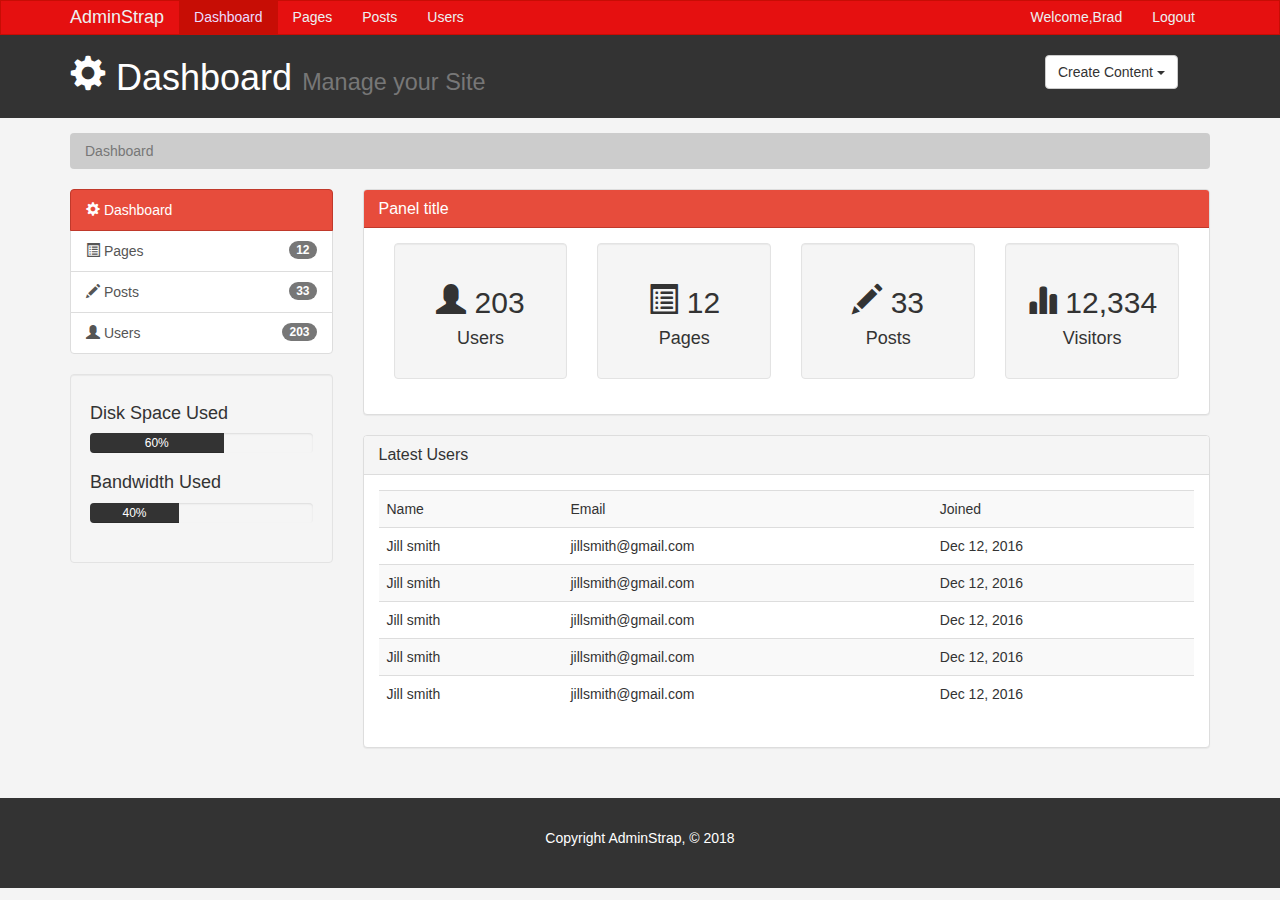
<file: index.html>
<!DOCTYPE html>
<html lang="en">
  <head>
    <meta charset="utf-8">
    <meta http-equiv="X-UA-Compatible" content="IE=edge">
    <meta name="viewport" content="width=device-width, initial-scale=1">
    <title>Admin Area | Dashboard</title>
    <link href="css/bootstrap.min.css" rel="stylesheet">
	<link rel="stylesheet" type="text/css" href="style.css">
	<script src="http://cdn.ckeditor.com/4.10.1/standard/ckeditor.js"></script>
  </head>
  <body>
    <div id="container">
  <!-- ****** main started****** -->
        <nav class="navbar navbar-default">
		<div class="container">
		<div class="navbar-header">
		<button class="navbar-toggle collapsed" data-toggle="collapse" data-target="#menu">
		<span class="icon-bar"></span>
		<span class="icon-bar"></span>
		<span class="icon-bar"></span>
		</button>
		<a class="navbar-brand" href="#">AdminStrap</a>
		</div><!-- end of navbar-header -->
		<div class="navbar-collapse collapse" id="menu">
		<ul class="nav navbar-nav">
		<li class="active"><a href="index.html">Dashboard</a></li>
		<li><a href="pages.html">Pages</a></li>
		<li><a href="posts.html">Posts</a></li>
		<li><a href="users.html">Users</a></li>
		</ul>
		<ul class="nav navbar-nav navbar-right">
		<li><a href="#">Welcome,Brad</a></li>
		<li><a href="login.html">Logout</a></li>
		</ul>
		</div>
		</div><!-- end of container -->
		</nav>
        
        <header id="header">
		   <div class="container">
		   <div class="row">
		   <div class="col-md-10">
		   <h1><span class="glyphicon glyphicon-cog" aria-hidden="true"></span> Dashboard <small>Manage your Site</small></h1>
		   </div>
		   <div class="col-md-2">
		   <div class="dropdown create">
			  <button class="btn btn-default dropdown-toggle" type="button" id="dropdownMenu1" data-toggle="dropdown" aria-haspopup="true" aria-expanded="true">
				Create Content
				<span class="caret"></span>
			  </button>
			  <ul class="dropdown-menu" aria-labelledby="dropdownMenu1">
				<li><a type="button" data-toggle="modal" data-target="#addPage">Add Page</a></li>
				<li><a href="#">Add Post</a></li>
				<li><a href="#">Add User</a></li>
			  </ul>
			</div>
		   </div>
		   </div>
		   </div>
		</header>
        
        <section id="breadcrumb">
		<div class="container">
		<ol class="breadcrumb">
		<li class="active">Dashboard</li>
		</ol>
		</div>
		</section>
		
		<section id="main">
		<div class="container">
		<div class="row">
		<div class="col-md-3">
		<div class="list-group">
		<a href="index.html" class="list-group-item active main-color-bg">
            <span class="glyphicon glyphicon-cog" aria-hidden="true"></span> Dashboard
            </a>
		  <a href="pages.html" class="list-group-item"><span class="glyphicon glyphicon-list-alt" aria-hidden="true"></span> Pages<span class="badge">12</span></a>
		  <a href="posts.html" class="list-group-item"><span class="glyphicon glyphicon-pencil" aria-hidden="true"></span> Posts<span class="badge">33</span></a>
		  <a href="users.html" class="list-group-item"><span class="glyphicon glyphicon-user" aria-hidden="true"></span> Users<span class="badge">203</span></a>
            </div>
            
            <div class="well">
                <h4>Disk Space Used </h4>
                <div class="progress">
                    <div class="progress-bar" role="progressbar" aria-valuenow="60" aria-valuemin="0" aria-valuemax="100" style="width: 60%;">
                        60%
                    </div>
                </div>
                    <h4>Bandwidth Used </h4>
                <div class="progress">
                    <div class="progress-bar" role="progressbar" aria-valuenow="40" aria-valuemin="0" aria-valuemax="100" style="width: 40%;">
                        40%
                    </div>    
                    </div>
		</div>
            </div>
		<div class="col-md-9">
		<div class="panel panel-default">
              <div class="panel-heading main-color-bg">
                <h3 class="panel-title">Panel title</h3>
              </div>
              <div class="panel-body">
                <div class="col-md-3">
                  <div class="well dash-box">
                    <h2><span class="glyphicon glyphicon-user" aria-hidden="true"></span> 203</h2>
                      <h4>Users</h4>
                    </div>
                  </div>
                  <div class="col-md-3">
                  <div class="well dash-box">
                    <h2><span class="glyphicon glyphicon-list-alt" aria-hidden="true"></span> 12</h2>
                      <h4>Pages</h4>
                    </div>
                  </div>
                  <div class="col-md-3">
                  <div class="well dash-box">
                    <h2><span class="glyphicon glyphicon-pencil" aria-hidden="true"></span> 33</h2>
                      <h4>Posts</h4>
                    </div>
                  </div>
                  <div class="col-md-3">
                  <div class="well dash-box">
                    <h2><span class="glyphicon glyphicon-stats" aria-hidden="true"></span> 12,334</h2>
                      <h4>Visitors</h4>
                    </div>
                  </div>
              </div>
            </div>
            <div class="panel panel-default">
                <div class="panel-heading">
                    <h3 class="panel-title">Latest Users</h3>
                </div>
                <div class="panel-body">
                    <table class="table table-striped table-hover">
                    <tr>
                        <td>Name</td>
                        <td>Email</td>
                        <td>Joined</td>
                        </tr>
                    <tr>
                        <td>Jill smith</td>
                        <td>jillsmith@gmail.com</td>
                        <td>Dec 12, 2016</td>
                        </tr>
                    <tr>
                        <td>Jill smith</td>
                        <td>jillsmith@gmail.com</td>
                        <td>Dec 12, 2016</td>
                        </tr>
                    <tr>
                        <td>Jill smith</td>
                        <td>jillsmith@gmail.com</td>
                        <td>Dec 12, 2016</td>
                        </tr>
                    <tr>
                        <td>Jill smith</td>
                        <td>jillsmith@gmail.com</td>
                        <td>Dec 12, 2016</td>
                        </tr>
                    <tr>
                        <td>Jill smith</td>
                        <td>jillsmith@gmail.com</td>
                        <td>Dec 12, 2016</td>
                        </tr>
                    </table>
                </div>
            </div>
		</div>
		</div>
		</div>
		</section>
        
			<footer id="footer">
			<p>Copyright AdminStrap, &copy; 2018</p>
		</footer>
			
        <!-- Add Page Modal -->
        <div class="modal fade" id="addPage" tabindex="-1" role="dialog" aria-labelledby="myModalLabel">
          <div class="modal-dialog" role="document">
            <div class="modal-content">
                <form>
              <div class="modal-header">
                <button type="button" class="close" data-dismiss="modal" aria-label="Close"><span aria-hidden="true">&times;</span></button>
                <h4 class="modal-title" id="myModalLabel">Add Page</h4>
              </div>
              <div class="modal-body">
					<div class="form-group">
					<label>Page Title</label>
					<input type="text" class="form-control" placeholder="Page Title">
					</div>
					<div class"form-group">
					<label>Page Body</label>
					<textarea name="editor1" class="form-control" placeholder="Page Body"></textarea>
					</div>
					<div class="checkbox">
					<label>
					<input type="checkbox"> Published
					</label>
					</div>
					<div class="form-group">
					<label>Meta Tags</label>
					<input type="text" class="form-control" placeholdr="Add Some Tags...">
					</div>
					<div class="form-group">
					<label>Meta Description</label>
					<input type="text" class="form-control" placeholder="Add Meta Description...">
					</div>
			  </div>
              <div class="modal-footer">
                <button type="button" class="btn btn-default" data-dismiss="modal">Close</button>
                <button type="submit" class="btn btn-primary">Save changes</button>
              </div>
			  </form>
            </div>
          </div>
        </div>
		
		
		
		<script>
			CKEDITOR.replace( 'editor1' );
		</script>
		
		
        
  <!-- ****** main  closed****** -->
    </div>
    <script src="https://ajax.googleapis.com/ajax/libs/jquery/1.12.4/jquery.min.js"></script>
    <script src="js/bootstrap.min.js"></script>
  </body>
</html>
</file>
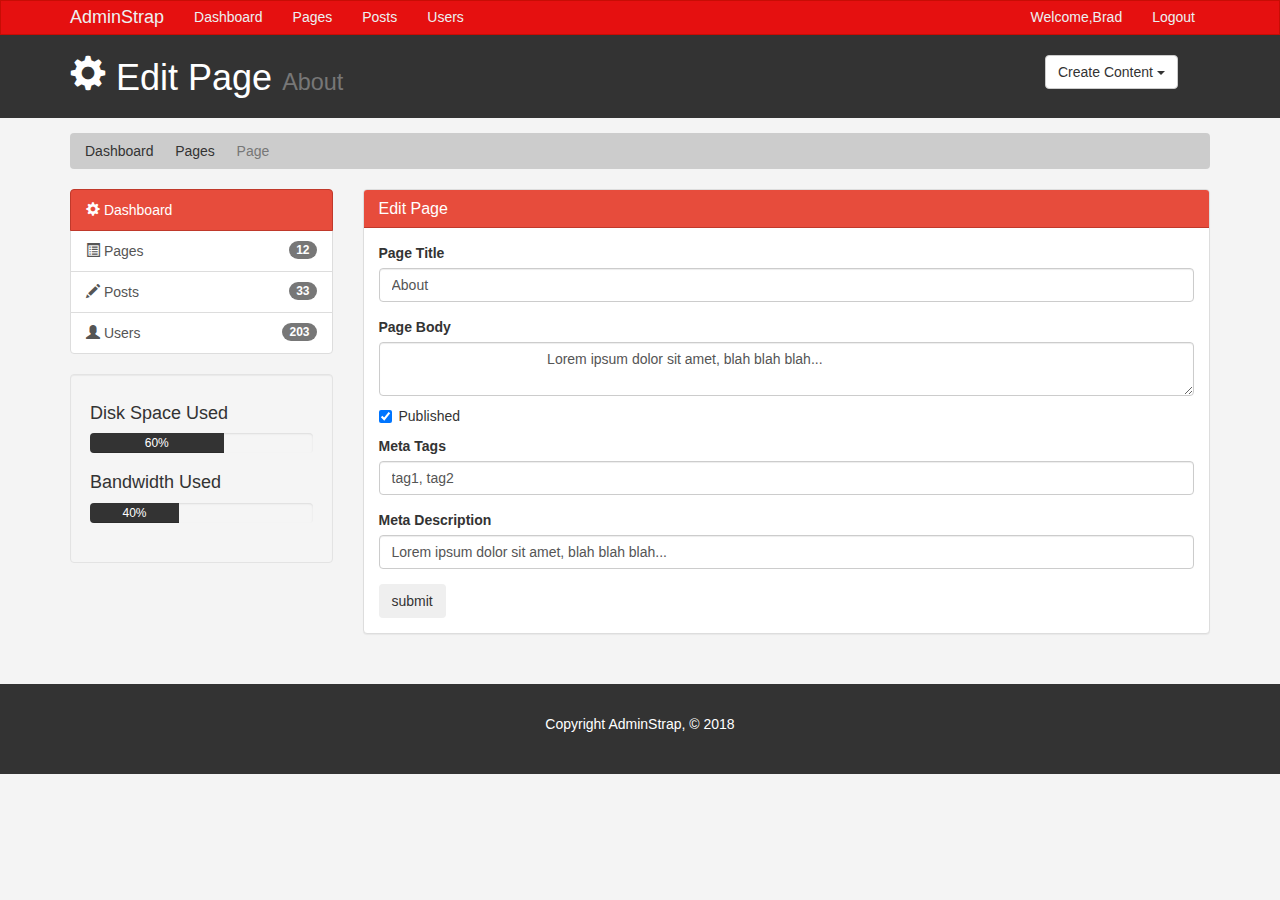
<file: edit.html>
<!DOCTYPE html>
<html lang="en">
  <head>
    <meta charset="utf-8">
    <meta http-equiv="X-UA-Compatible" content="IE=edge">
    <meta name="viewport" content="width=device-width, initial-scale=1">
    <title>Admin Area | Edit page</title>
    <link href="css/bootstrap.min.css" rel="stylesheet">
	<link rel="stylesheet" type="text/css" href="style.css">
	<script src="http://cdn.ckeditor.com/4.10.1/standard/ckeditor.js"></script>
  </head>
  <body>
    <div id="container">
  <!-- ****** main started****** -->
        <nav class="navbar navbar-default">
		<div class="container">
		<div class="navbar-header">
		<button class="navbar-toggle collapsed" data-toggle="collapse" data-target="#menu">
		<span class="icon-bar"></span>
		<span class="icon-bar"></span>
		<span class="icon-bar"></span>
		</button>
		<a class="navbar-brand" href="#">AdminStrap</a>
		</div><!-- end of navbar-header -->
		<div class="navbar-collapse collapse" id="menu">
		<ul class="nav navbar-nav">
		<li><a href="index.html">Dashboard</a></li>
		<li><a href="pages.html">Pages</a></li>
		<li><a href="posts.html">Posts</a></li>
		<li><a href="users.html">Users</a></li>
		</ul>
		<ul class="nav navbar-nav navbar-right">
		<li><a href="#">Welcome,Brad</a></li>
		<li><a href="login.html">Logout</a></li>
		</ul>
		</div>
		</div><!-- end of container -->
		</nav>
        
        <header id="header">
		   <div class="container">
		   <div class="row">
		   <div class="col-md-10">
		   <h1><span class="glyphicon glyphicon-cog" aria-hidden="true"></span> Edit Page <small>About</small></h1>
		   </div>
		   <div class="col-md-2">
		   <div class="dropdown create">
			  <button class="btn btn-default dropdown-toggle" type="button" id="dropdownMenu1" data-toggle="dropdown" aria-haspopup="true" aria-expanded="true">
				Create Content
				<span class="caret"></span>
			  </button>
			  <ul class="dropdown-menu" aria-labelledby="dropdownMenu1">
				<li><a type="button" data-toggle="modal" data-target="#addPage">Add Page</a></li>
				<li><a href="#">Add Post</a></li>
				<li><a href="#">Add User</a></li>
			  </ul>
			</div>
		   </div>
		   </div>
		   </div>
		</header>
        
        <section id="breadcrumb">
		<div class="container">
		<ol class="breadcrumb">
		<li><a href="index.html">Dashboard</a></li>
		<li><a href="pages.html">Pages</a></li>
		<li class="active">Page</li>
		</ol>
		</div>
		</section>
		
		<section id="main">
		<div class="container">
		<div class="row">
		<div class="col-md-3">
		<div class="list-group">
		<a href="index.html" class="list-group-item active main-color-bg">
            <span class="glyphicon glyphicon-cog" aria-hidden="true"></span> Dashboard
            </a>
		  <a href="pages.html" class="list-group-item"><span class="glyphicon glyphicon-list-alt" aria-hidden="true"></span> Pages<span class="badge">12</span></a>
		  <a href="posts.html" class="list-group-item"><span class="glyphicon glyphicon-pencil" aria-hidden="true"></span> Posts<span class="badge">33</span></a>
		  <a href="users.html" class="list-group-item"><span class="glyphicon glyphicon-user" aria-hidden="true"></span> Users<span class="badge">203</span></a>
            </div>
            
            <div class="well">
                <h4>Disk Space Used </h4>
                <div class="progress">
                    <div class="progress-bar" role="progressbar" aria-valuenow="60" aria-valuemin="0" aria-valuemax="100" style="width: 60%;">
                        60%
                    </div>
                </div>
                    <h4>Bandwidth Used </h4>
                <div class="progress">
                    <div class="progress-bar" role="progressbar" aria-valuenow="40" aria-valuemin="0" aria-valuemax="100" style="width: 40%;">
                        40%
                    </div>    
                    </div>
		</div>
            </div>
		<div class="col-md-9">
		<div class="panel panel-default">
              <div class="panel-heading main-color-bg">
                <h3 class="panel-title">Edit Page </h3>
              </div>
              <div class="panel-body">
					<form>
						<div class="form-group">
					<label>Page Title</label>
					<input type="text" class="form-control" placeholder="Page Title" value="About">
					</div>
					<div class"form-group">
					<label>Page Body</label>
					<textarea name="editor1" class="form-control" placeholder="Page Body">
					Lorem ipsum dolor sit amet, blah blah blah...
					</textarea>
					</div>
					<div class="checkbox">
					<label>
					<input type="checkbox" checked> Published
					</label>
					</div>
					<div class="form-group">
					<label>Meta Tags</label>
					<input type="text" class="form-control" placeholder="Add Some Tags..." value="tag1, tag2">
					</div>
					<div class="form-group">
					<label>Meta Description</label>
					<input type="text" class="form-control" placeholder="Add Meta Description..." value="Lorem ipsum dolor sit amet, blah blah blah...">
					</div>
					<input type="submit" value="submit" class="btn btn-defaut">
					</form>
              </div>
            </div>
            
		</div>
		</div>
		</section>
        
			<footer id="footer">
			<p>Copyright AdminStrap, &copy; 2018</p>
		</footer>
			
        <!-- Add Page Modal -->
        <div class="modal fade" id="addPage" tabindex="-1" role="dialog" aria-labelledby="myModalLabel">
          <div class="modal-dialog" role="document">
            <div class="modal-content">
                <form>
              <div class="modal-header">
                <button type="button" class="close" data-dismiss="modal" aria-label="Close"><span aria-hidden="true">&times;</span></button>
                <h4 class="modal-title" id="myModalLabel">Add Page</h4>
              </div>
              <div class="modal-body">
					<div class="form-group">
					<label>Page Title</label>
					<input type="text" class="form-control" placeholder="Page Title">
					</div>
					<div class"form-group">
					<label>Page Body</label>
					<textarea name="editor1" class="form-control" placeholder="Page Body"></textarea>
					</div>
					<div class="checkbox">
					<label>
					<input type="checkbox"> Published
					</label>
					</div>
					<div class="form-group">
					<label>Meta Tags</label>
					<input type="text" class="form-control" placeholder="Add Some Tags...">
					</div>
					<div class="form-group">
					<label>Meta Description</label>
					<input type="text" class="form-control" placeholder="Add Meta Description...">
					</div>
			  </div>
              <div class="modal-footer">
                <button type="button" class="btn btn-default" data-dismiss="modal">Close</button>
                <button type="submit" class="btn btn-primary">Save changes</button>
              </div>
			  </form>
            </div>
          </div>
        </div>
		
		
		
		<script>
			CKEDITOR.replace( 'editor1' );
		</script>
		
		
        
  <!-- ****** main  closed****** -->
    </div>
    <script src="https://ajax.googleapis.com/ajax/libs/jquery/1.12.4/jquery.min.js"></script>
    <script src="js/bootstrap.min.js"></script>
  </body>
</html>
</file>
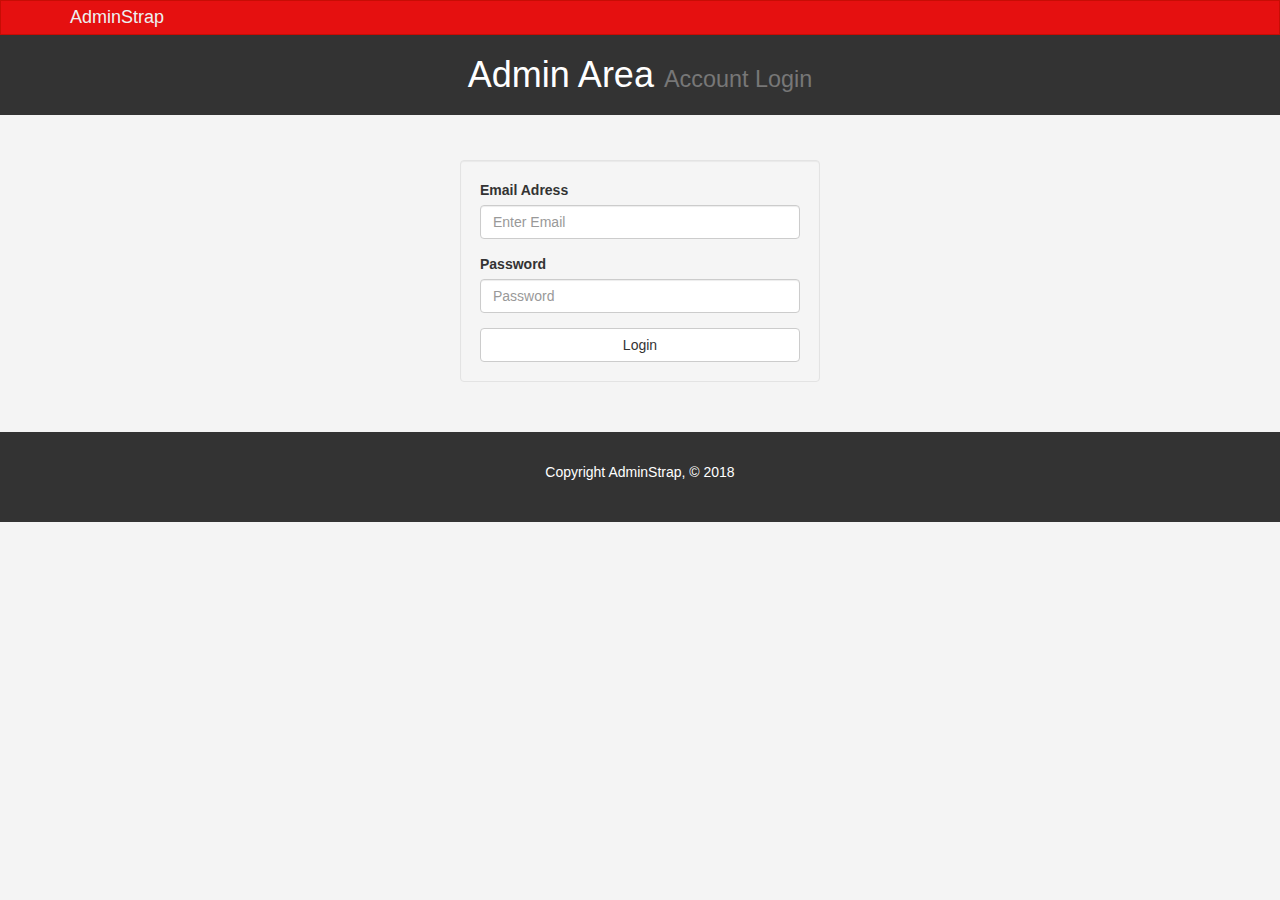
<file: login.html>
<!DOCTYPE html>
<html lang="en">
  <head>
    <meta charset="utf-8">
    <meta http-equiv="X-UA-Compatible" content="IE=edge">
    <meta name="viewport" content="width=device-width, initial-scale=1">
    <title>Admin Area | Account Login</title>
    <link href="css/bootstrap.min.css" rel="stylesheet">
	<link rel="stylesheet" type="text/css" href="style.css">
	<script src="http://cdn.ckeditor.com/4.10.1/standard/ckeditor.js"></script>
  </head>
  <body>
    <div id="container">
  <!-- ****** main started****** -->
        <nav class="navbar navbar-default">
		<div class="container">
		<div class="navbar-header">
		<button class="navbar-toggle collapsed" data-toggle="collapse" data-target="#menu">
		<span class="icon-bar"></span>
		<span class="icon-bar"></span>
		<span class="icon-bar"></span>
		</button>
		<a class="navbar-brand" href="#">AdminStrap</a>
		</div><!-- end of navbar-header -->
		<div class="navbar-collapse collapse" id="menu">
		
		</div>
		</div><!-- end of container -->
		</nav>
        
        <header id="header">
		   <div class="container">
		   <div class="row">
		   <div class="col-md-12">
		   <h1 class="text-center"> Admin Area <small>Account Login</small></h1>
		   </div>
		   </div>
		   </div>
		</header>
        
        
		
		<section id="main">
		<div class="container">
		<div class="row">
		<div class="col-md-4 col-md-offset-4">
			<form id="login" action="index.html" class="well">
			<div class="form-group">
				<label>Email Adress</label>
				<input type="text" class="form-control" placeholder="Enter Email">
			</div>
			<div class="form-group">
				<label>Password</label>
				<input type="password" class="form-control" placeholder="Password">
			</div>
			<button type="submit" class="btn btn-default btn-block">Login</button>
			</form>
		</div>
		</div>
		</div>
		</section>
        
			<footer id="footer">
			<p>Copyright AdminStrap, &copy; 2018</p>
		</footer>
			
		
		
		
		<script>
			CKEDITOR.replace( 'editor1' );
		</script>
		
		
        
  <!-- ****** main  closed****** -->
    </div>
    <script src="https://ajax.googleapis.com/ajax/libs/jquery/1.12.4/jquery.min.js"></script>
    <script src="js/bootstrap.min.js"></script>
  </body>
</html>
</file>
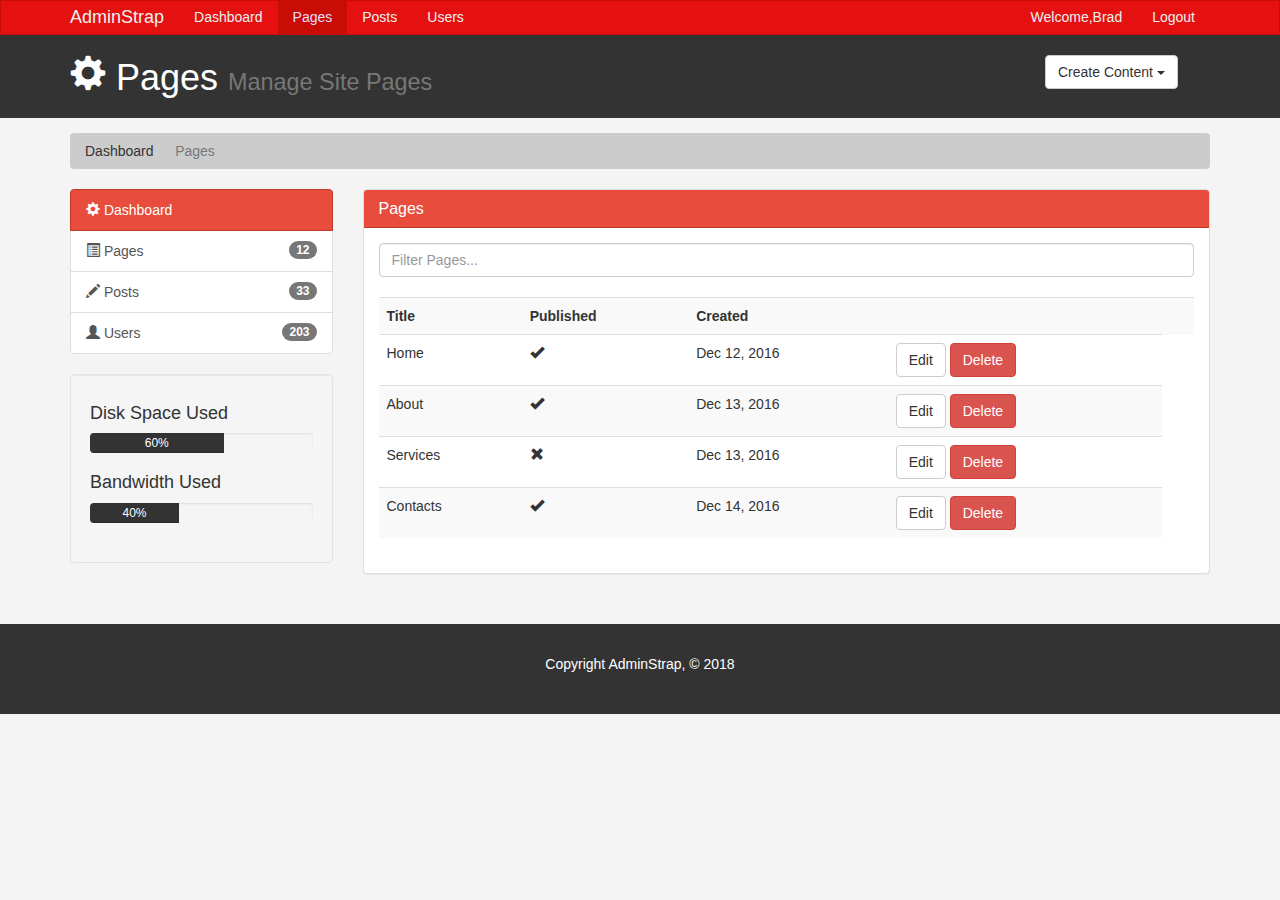
<file: pages.html>
<!DOCTYPE html>
<html lang="en">
  <head>
    <meta charset="utf-8">
    <meta http-equiv="X-UA-Compatible" content="IE=edge">
    <meta name="viewport" content="width=device-width, initial-scale=1">
    <title>Admin Area | pages</title>
    <link href="css/bootstrap.min.css" rel="stylesheet">
	<link rel="stylesheet" type="text/css" href="style.css">
	<script src="http://cdn.ckeditor.com/4.10.1/standard/ckeditor.js"></script>
  </head>
  <body>
    <div id="container">
  <!-- ****** main started****** -->
        <nav class="navbar navbar-default">
		<div class="container">
		<div class="navbar-header">
		<button class="navbar-toggle collapsed" data-toggle="collapse" data-target="#menu">
		<span class="icon-bar"></span>
		<span class="icon-bar"></span>
		<span class="icon-bar"></span>
		</button>
		<a class="navbar-brand" href="#">AdminStrap</a>
		</div><!-- end of navbar-header -->
		<div class="navbar-collapse collapse" id="menu">
		<ul class="nav navbar-nav">
		<li><a href="index.html">Dashboard</a></li>
		<li class="active"><a href="pages.html">Pages</a></li>
		<li><a href="posts.html">Posts</a></li>
		<li><a href="users.html">Users</a></li>
		</ul>
		<ul class="nav navbar-nav navbar-right">
		<li><a href="#">Welcome,Brad</a></li>
		<li><a href="login.html">Logout</a></li>
		</ul>
		</div>
		</div><!-- end of container -->
		</nav>
        
        <header id="header">
		   <div class="container">
		   <div class="row">
		   <div class="col-md-10">
		   <h1><span class="glyphicon glyphicon-cog" aria-hidden="true"></span> Pages <small>Manage Site Pages</small></h1>
		   </div>
		   <div class="col-md-2">
		   <div class="dropdown create">
			  <button class="btn btn-default dropdown-toggle" type="button" id="dropdownMenu1" data-toggle="dropdown" aria-haspopup="true" aria-expanded="true">
				Create Content
				<span class="caret"></span>
			  </button>
			  <ul class="dropdown-menu" aria-labelledby="dropdownMenu1">
				<li><a type="button" data-toggle="modal" data-target="#addPage">Add Page</a></li>
				<li><a href="#">Add Post</a></li>
				<li><a href="#">Add User</a></li>
			  </ul>
			</div>
		   </div>
		   </div>
		   </div>
		</header>
        
        <section id="breadcrumb">
		<div class="container">
		<ol class="breadcrumb">
		<li><a href="index.html">Dashboard</a></li>
		<li class="active">Pages</li>
		</ol>
		</div>
		</section>
		
		<section id="main">
		<div class="container">
		<div class="row">
		<div class="col-md-3">
		<div class="list-group">
		<a href="index.html" class="list-group-item active main-color-bg">
            <span class="glyphicon glyphicon-cog" aria-hidden="true"></span> Dashboard
            </a>
		  <a href="pages.html" class="list-group-item"><span class="glyphicon glyphicon-list-alt" aria-hidden="true"></span> Pages<span class="badge">12</span></a>
		  <a href="posts.html" class="list-group-item"><span class="glyphicon glyphicon-pencil" aria-hidden="true"></span> Posts<span class="badge">33</span></a>
		  <a href="users.html" class="list-group-item"><span class="glyphicon glyphicon-user" aria-hidden="true"></span> Users<span class="badge">203</span></a>
            </div>
            
            <div class="well">
                <h4>Disk Space Used </h4>
                <div class="progress">
                    <div class="progress-bar" role="progressbar" aria-valuenow="60" aria-valuemin="0" aria-valuemax="100" style="width: 60%;">
                        60%
                    </div>
                </div>
                    <h4>Bandwidth Used </h4>
                <div class="progress">
                    <div class="progress-bar" role="progressbar" aria-valuenow="40" aria-valuemin="0" aria-valuemax="100" style="width: 40%;">
                        40%
                    </div>    
                    </div>
		</div>
            </div>
		<div class="col-md-9">
		<div class="panel panel-default">
              <div class="panel-heading main-color-bg">
                <h3 class="panel-title">Pages </h3>
              </div>
              <div class="panel-body">
                <div class="row">
					<div class="col-md-12">
						<input class="form-control" type="text" placeholder="Filter Pages...">
					</div>
				</div>
				<br />
				<table class="table table-striped table-hover">
				<tr>
					<th>Title</th>
					<th>Published</th>
					<th>Created</th>
					<th><th>
				</tr>
				<tr>
					<td>Home</td>
					<td><span class="glyphicon glyphicon-ok" aria-hidden="true"></span></td>
					<td>Dec 12, 2016</td>
					<td><a class="btn btn-default" href="edit.html">Edit</a> <a class="btn btn-danger" href="#">Delete</a></td>
				</tr>
				<tr>
					<td>About</td>
					<td><span class="glyphicon glyphicon-ok" aria-hidden="true"></span></td>
					<td>Dec 13, 2016</td>
					<td><a class="btn btn-default" href="edit.html">Edit</a> <a class="btn btn-danger" href="#">Delete</a></td>
				</tr>
				<tr>
					<td>Services</td>
					<td><span class="glyphicon glyphicon-remove" aria-hidden="true"></span></td>
					<td>Dec 13, 2016</td>
					<td><a class="btn btn-default" href="edit.html">Edit</a> <a class="btn btn-danger" href="#">Delete</a></td>
				</tr>
				<tr>
					<td>Contacts</td>
					<td><span class="glyphicon glyphicon-ok" aria-hidden="true"></span></td>
					<td>Dec 14, 2016</td>
					<td><a class="btn btn-default" href="edit.html">Edit</a> <a class="btn btn-danger" href="#">Delete</a></td>
				</tr>
				</table>
              </div>
            </div>
            
		</div>
		</div>
		</section>
        
			<footer id="footer">
			<p>Copyright AdminStrap, &copy; 2018</p>
		</footer>
			
        <!-- Add Page Modal -->
        <div class="modal fade" id="addPage" tabindex="-1" role="dialog" aria-labelledby="myModalLabel">
          <div class="modal-dialog" role="document">
            <div class="modal-content">
                <form>
              <div class="modal-header">
                <button type="button" class="close" data-dismiss="modal" aria-label="Close"><span aria-hidden="true">&times;</span></button>
                <h4 class="modal-title" id="myModalLabel">Add Page</h4>
              </div>
              <div class="modal-body">
					<div class="form-group">
					<label>Page Title</label>
					<input type="text" class="form-control" placeholder="Page Title">
					</div>
					<div class"form-group">
					<label>Page Body</label>
					<textarea name="editor1" class="form-control" placeholder="Page Body"></textarea>
					</div>
					<div class="checkbox">
					<label>
					<input type="checkbox"> Published
					</label>
					</div>
					<div class="form-group">
					<label>Meta Tags</label>
					<input type="text" class="form-control" placeholdr="Add Some Tags...">
					</div>
					<div class="form-group">
					<label>Meta Description</label>
					<input type="text" class="form-control" placeholder="Add Meta Description...">
					</div>
			  </div>
              <div class="modal-footer">
                <button type="button" class="btn btn-default" data-dismiss="modal">Close</button>
                <button type="submit" class="btn btn-primary">Save changes</button>
              </div>
			  </form>
            </div>
          </div>
        </div>
		
		
		
		<script>
			CKEDITOR.replace( 'editor1' );
		</script>
		
		
        
  <!-- ****** main  closed****** -->
    </div>
    <script src="https://ajax.googleapis.com/ajax/libs/jquery/1.12.4/jquery.min.js"></script>
    <script src="js/bootstrap.min.js"></script>
  </body>
</html>
</file>
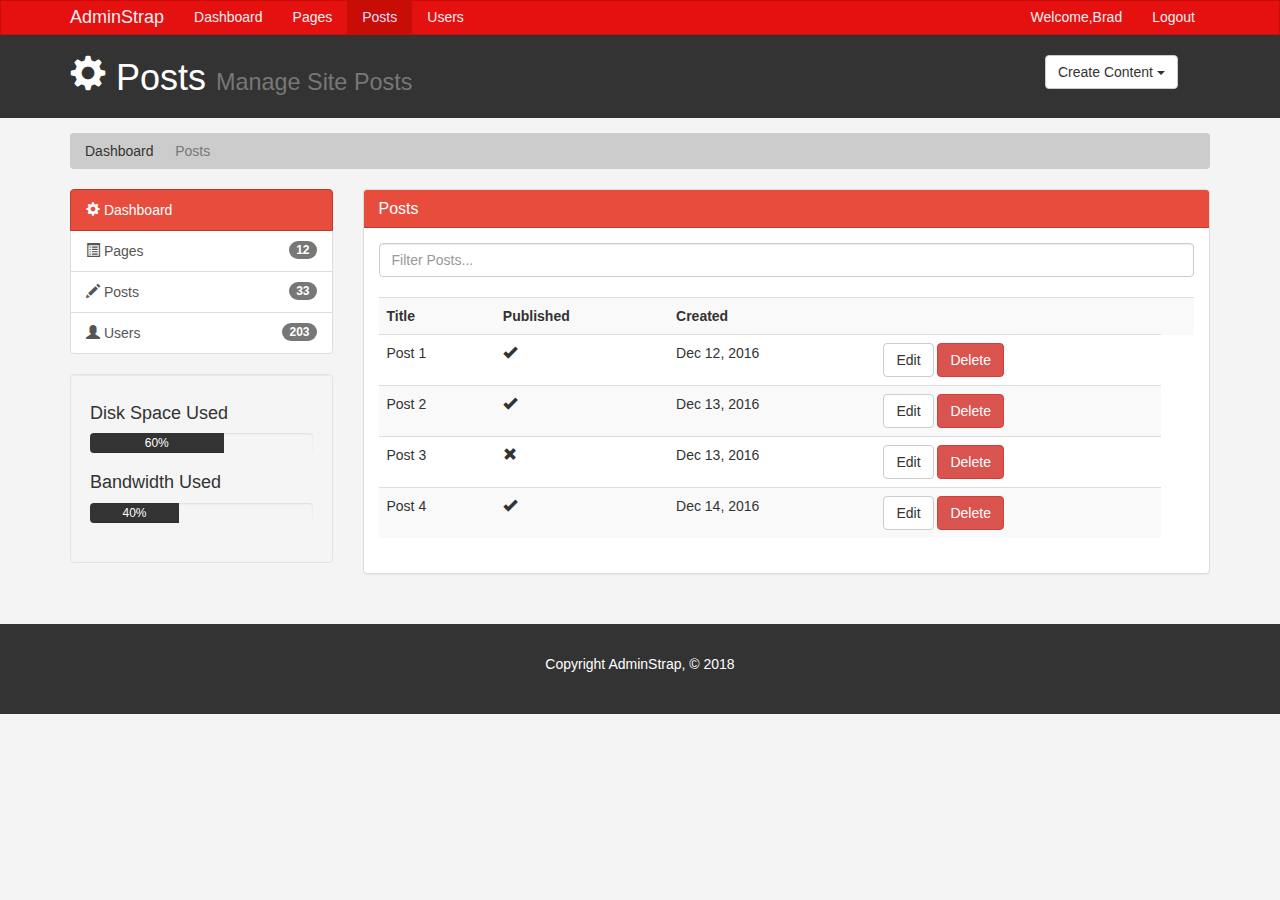
<file: posts.html>
<!DOCTYPE html>
<html lang="en">
  <head>
    <meta charset="utf-8">
    <meta http-equiv="X-UA-Compatible" content="IE=edge">
    <meta name="viewport" content="width=device-width, initial-scale=1">
    <title>Admin Area | Posts</title>
    <link href="css/bootstrap.min.css" rel="stylesheet">
	<link rel="stylesheet" type="text/css" href="style.css">
	<script src="http://cdn.ckeditor.com/4.10.1/standard/ckeditor.js"></script>
  </head>
  <body>
    <div id="container">
  <!-- ****** main started****** -->
        <nav class="navbar navbar-default">
		<div class="container">
		<div class="navbar-header">
		<button class="navbar-toggle collapsed" data-toggle="collapse" data-target="#menu">
		<span class="icon-bar"></span>
		<span class="icon-bar"></span>
		<span class="icon-bar"></span>
		</button>
		<a class="navbar-brand" href="#">AdminStrap</a>
		</div><!-- end of navbar-header -->
		<div class="navbar-collapse collapse" id="menu">
		<ul class="nav navbar-nav">
		<li><a href="index.html">Dashboard</a></li>
		<li><a href="pages.html">Pages</a></li>
		<li class="active"><a href="posts.html">Posts</a></li>
		<li><a href="users.html">Users</a></li>
		</ul>
		<ul class="nav navbar-nav navbar-right">
		<li><a href="#">Welcome,Brad</a></li>
		<li><a href="login.html">Logout</a></li>
		</ul>
		</div>
		</div><!-- end of container -->
		</nav>
        
        <header id="header">
		   <div class="container">
		   <div class="row">
		   <div class="col-md-10">
		   <h1><span class="glyphicon glyphicon-cog" aria-hidden="true"></span> Posts <small>Manage Site Posts</small></h1>
		   </div>
		   <div class="col-md-2">
		   <div class="dropdown create">
			  <button class="btn btn-default dropdown-toggle" type="button" id="dropdownMenu1" data-toggle="dropdown" aria-haspopup="true" aria-expanded="true">
				Create Content
				<span class="caret"></span>
			  </button>
			  <ul class="dropdown-menu" aria-labelledby="dropdownMenu1">
				<li><a type="button" data-toggle="modal" data-target="#addPage">Add Page</a></li>
				<li><a href="#">Add Post</a></li>
				<li><a href="#">Add User</a></li>
			  </ul>
			</div>
		   </div>
		   </div>
		   </div>
		</header>
        
        <section id="breadcrumb">
		<div class="container">
		<ol class="breadcrumb">
		<li><a href="index.html">Dashboard</a></li>
		<li class="active">Posts</li>
		</ol>
		</div>
		</section>
		
		<section id="main">
		<div class="container">
		<div class="row">
		<div class="col-md-3">
		<div class="list-group">
		<a href="index.html" class="list-group-item active main-color-bg">
            <span class="glyphicon glyphicon-cog" aria-hidden="true"></span> Dashboard
            </a>
		  <a href="pages.html" class="list-group-item"><span class="glyphicon glyphicon-list-alt" aria-hidden="true"></span> Pages<span class="badge">12</span></a>
		  <a href="posts.html" class="list-group-item"><span class="glyphicon glyphicon-pencil" aria-hidden="true"></span> Posts<span class="badge">33</span></a>
		  <a href="users.html" class="list-group-item"><span class="glyphicon glyphicon-user" aria-hidden="true"></span> Users<span class="badge">203</span></a>
            </div>
            
            <div class="well">
                <h4>Disk Space Used </h4>
                <div class="progress">
                    <div class="progress-bar" role="progressbar" aria-valuenow="60" aria-valuemin="0" aria-valuemax="100" style="width: 60%;">
                        60%
                    </div>
                </div>
                    <h4>Bandwidth Used </h4>
                <div class="progress">
                    <div class="progress-bar" role="progressbar" aria-valuenow="40" aria-valuemin="0" aria-valuemax="100" style="width: 40%;">
                        40%
                    </div>    
                    </div>
		</div>
            </div>
		<div class="col-md-9">
		<div class="panel panel-default">
              <div class="panel-heading main-color-bg">
                <h3 class="panel-title">Posts </h3>
              </div>
              <div class="panel-body">
                <div class="row">
					<div class="col-md-12">
						<input class="form-control" type="text" placeholder="Filter Posts...">
					</div>
				</div>
				<br />
				<table class="table table-striped table-hover">
				<tr>
					<th>Title</th>
					<th>Published</th>
					<th>Created</th>
					<th><th>
				</tr>
				<tr>
					<td>Post 1</td>
					<td><span class="glyphicon glyphicon-ok" aria-hidden="true"></span></td>
					<td>Dec 12, 2016</td>
					<td><a class="btn btn-default" href="edit.html">Edit</a> <a class="btn btn-danger" href="#">Delete</a></td>
				</tr>
				<tr>
					<td>Post 2</td>
					<td><span class="glyphicon glyphicon-ok" aria-hidden="true"></span></td>
					<td>Dec 13, 2016</td>
					<td><a class="btn btn-default" href="edit.html">Edit</a> <a class="btn btn-danger" href="#">Delete</a></td>
				</tr>
				<tr>
					<td>Post 3</td>
					<td><span class="glyphicon glyphicon-remove" aria-hidden="true"></span></td>
					<td>Dec 13, 2016</td>
					<td><a class="btn btn-default" href="edit.html">Edit</a> <a class="btn btn-danger" href="#">Delete</a></td>
				</tr>
				<tr>
					<td>Post 4</td>
					<td><span class="glyphicon glyphicon-ok" aria-hidden="true"></span></td>
					<td>Dec 14, 2016</td>
					<td><a class="btn btn-default" href="edit.html">Edit</a> <a class="btn btn-danger" href="#">Delete</a></td>
				</tr>
				</table>
              </div>
            </div>
            
		</div>
		</div>
		</section>
        
			<footer id="footer">
			<p>Copyright AdminStrap, &copy; 2018</p>
		</footer>
			
        <!-- Add Page Modal -->
        <div class="modal fade" id="addPage" tabindex="-1" role="dialog" aria-labelledby="myModalLabel">
          <div class="modal-dialog" role="document">
            <div class="modal-content">
                <form>
              <div class="modal-header">
                <button type="button" class="close" data-dismiss="modal" aria-label="Close"><span aria-hidden="true">&times;</span></button>
                <h4 class="modal-title" id="myModalLabel">Add Page</h4>
              </div>
              <div class="modal-body">
					<div class="form-group">
					<label>Page Title</label>
					<input type="text" class="form-control" placeholder="Page Title">
					</div>
					<div class"form-group">
					<label>Page Body</label>
					<textarea name="editor1" class="form-control" placeholder="Page Body"></textarea>
					</div>
					<div class="checkbox">
					<label>
					<input type="checkbox"> Published
					</label>
					</div>
					<div class="form-group">
					<label>Meta Tags</label>
					<input type="text" class="form-control" placeholdr="Add Some Tags...">
					</div>
					<div class="form-group">
					<label>Meta Description</label>
					<input type="text" class="form-control" placeholder="Add Meta Description...">
					</div>
			  </div>
              <div class="modal-footer">
                <button type="button" class="btn btn-default" data-dismiss="modal">Close</button>
                <button type="submit" class="btn btn-primary">Save changes</button>
              </div>
			  </form>
            </div>
          </div>
        </div>
		
		
		
		<script>
			CKEDITOR.replace( 'editor1' );
		</script>
		
		
        
  <!-- ****** main  closed****** -->
    </div>
    <script src="https://ajax.googleapis.com/ajax/libs/jquery/1.12.4/jquery.min.js"></script>
    <script src="js/bootstrap.min.js"></script>
  </body>
</html>
</file>
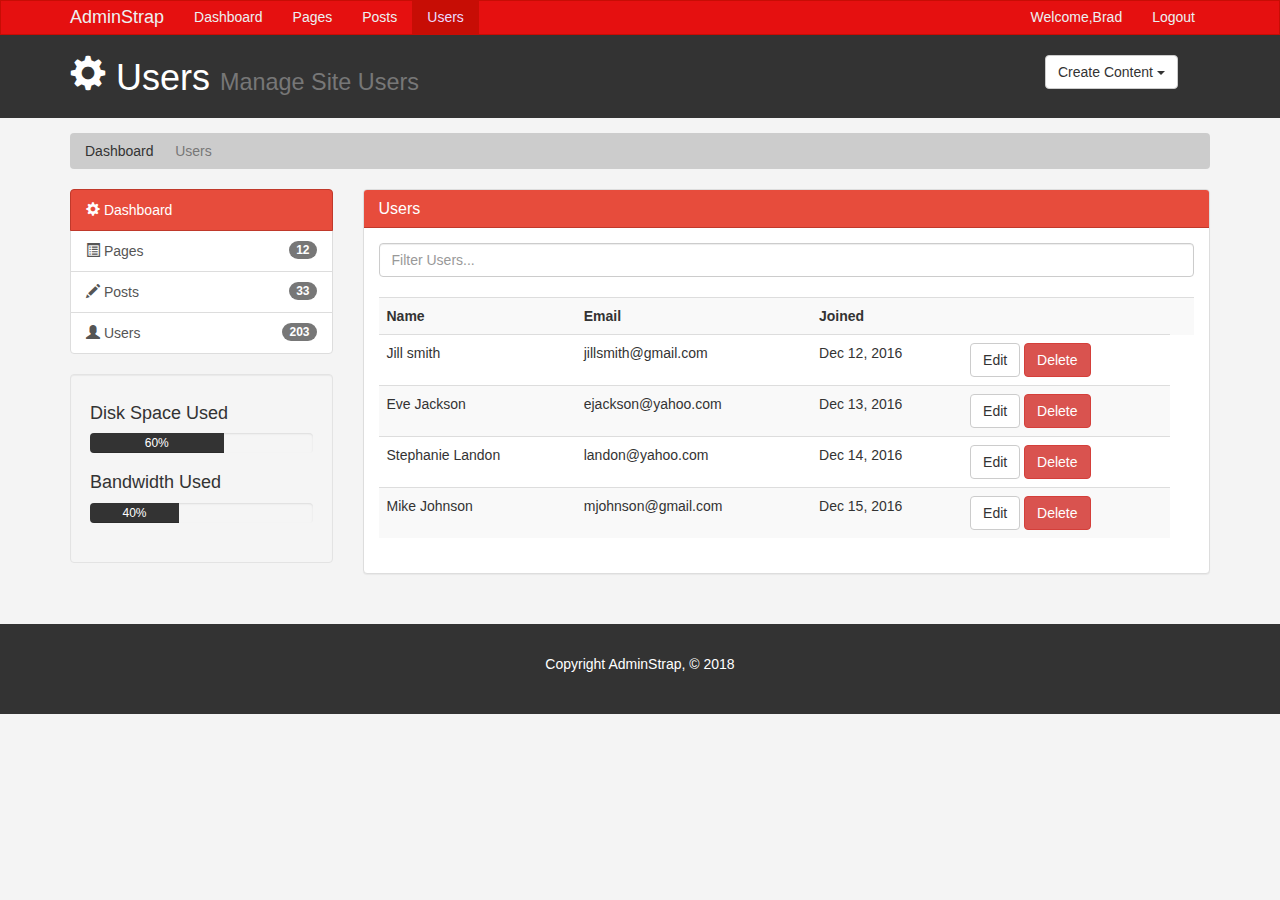
<file: users.html>
<!DOCTYPE html>
<html lang="en">
  <head>
    <meta charset="utf-8">
    <meta http-equiv="X-UA-Compatible" content="IE=edge">
    <meta name="viewport" content="width=device-width, initial-scale=1">
    <title>Admin Area | Users</title>
    <link href="css/bootstrap.min.css" rel="stylesheet">
	<link rel="stylesheet" type="text/css" href="style.css">
	<script src="http://cdn.ckeditor.com/4.10.1/standard/ckeditor.js"></script>
  </head>
  <body>
    <div id="container">
  <!-- ****** main started****** -->
        <nav class="navbar navbar-default">
		<div class="container">
		<div class="navbar-header">
		<button class="navbar-toggle collapsed" data-toggle="collapse" data-target="#menu">
		<span class="icon-bar"></span>
		<span class="icon-bar"></span>
		<span class="icon-bar"></span>
		</button>
		<a class="navbar-brand" href="#">AdminStrap</a>
		</div><!-- end of navbar-header -->
		<div class="navbar-collapse collapse" id="menu">
		<ul class="nav navbar-nav">
		<li><a href="index.html">Dashboard</a></li>
		<li><a href="pages.html">Pages</a></li>
		<li><a href="posts.html">Posts</a></li>
		<li class="active"><a href="users.html">Users</a></li>
		</ul>
		<ul class="nav navbar-nav navbar-right">
		<li><a href="#">Welcome,Brad</a></li>
		<li><a href="login.html">Logout</a></li>
		</ul>
		</div>
		</div><!-- end of container -->
		</nav>
        
        <header id="header">
		   <div class="container">
		   <div class="row">
		   <div class="col-md-10">
		   <h1><span class="glyphicon glyphicon-cog" aria-hidden="true"></span> Users <small>Manage Site Users</small></h1>
		   </div>
		   <div class="col-md-2">
		   <div class="dropdown create">
			  <button class="btn btn-default dropdown-toggle" type="button" id="dropdownMenu1" data-toggle="dropdown" aria-haspopup="true" aria-expanded="true">
				Create Content
				<span class="caret"></span>
			  </button>
			  <ul class="dropdown-menu" aria-labelledby="dropdownMenu1">
				<li><a type="button" data-toggle="modal" data-target="#addPage">Add Page</a></li>
				<li><a href="#">Add Post</a></li>
				<li><a href="#">Add User</a></li>
			  </ul>
			</div>
		   </div>
		   </div>
		   </div>
		</header>
        
        <section id="breadcrumb">
		<div class="container">
		<ol class="breadcrumb">
		<li><a href="index.html">Dashboard</a></li>
		<li class="active">Users</li>
		</ol>
		</div>
		</section>
		
		<section id="main">
		<div class="container">
		<div class="row">
		<div class="col-md-3">
		<div class="list-group">
		<a href="index.html" class="list-group-item active main-color-bg">
            <span class="glyphicon glyphicon-cog" aria-hidden="true"></span> Dashboard
            </a>
		  <a href="pages.html" class="list-group-item"><span class="glyphicon glyphicon-list-alt" aria-hidden="true"></span> Pages<span class="badge">12</span></a>
		  <a href="posts.html" class="list-group-item"><span class="glyphicon glyphicon-pencil" aria-hidden="true"></span> Posts<span class="badge">33</span></a>
		  <a href="users.html" class="list-group-item"><span class="glyphicon glyphicon-user" aria-hidden="true"></span> Users<span class="badge">203</span></a>
            </div>
            
            <div class="well">
                <h4>Disk Space Used </h4>
                <div class="progress">
                    <div class="progress-bar" role="progressbar" aria-valuenow="60" aria-valuemin="0" aria-valuemax="100" style="width: 60%;">
                        60%
                    </div>
                </div>
                    <h4>Bandwidth Used </h4>
                <div class="progress">
                    <div class="progress-bar" role="progressbar" aria-valuenow="40" aria-valuemin="0" aria-valuemax="100" style="width: 40%;">
                        40%
                    </div>    
                    </div>
		</div>
            </div>
		<div class="col-md-9">
		<div class="panel panel-default">
              <div class="panel-heading main-color-bg">
                <h3 class="panel-title">Users </h3>
              </div>
              <div class="panel-body">
                <div class="row">
					<div class="col-md-12">
						<input class="form-control" type="text" placeholder="Filter Users...">
					</div>
				</div>
				<br />
				<table class="table table-striped table-hover">
				<tr>
					<th>Name</th>
					<th>Email</th>
					<th>Joined</th>
					<th><th>
				</tr>
				<tr>
					<td>Jill smith</td>
					<td>jillsmith@gmail.com</td>
					<td>Dec 12, 2016</td>
					<td><a class="btn btn-default" href="edit.html">Edit</a> <a class="btn btn-danger" href="#">Delete</a></td>
				</tr>
				<tr>
					<td>Eve Jackson</td>
					<td>ejackson@yahoo.com</td>
					<td>Dec 13, 2016</td>
					<td><a class="btn btn-default" href="edit.html">Edit</a> <a class="btn btn-danger" href="#">Delete</a></td>
				</tr>
				<tr>
					<td>Stephanie Landon</td>
					<td>landon@yahoo.com</td>
					<td>Dec 14, 2016</td>
					<td><a class="btn btn-default" href="edit.html">Edit</a> <a class="btn btn-danger" href="#">Delete</a></td>
				</tr>
				<tr>
					<td>Mike Johnson</td>
					<td>mjohnson@gmail.com</td>
					<td>Dec 15, 2016</td>
					<td><a class="btn btn-default" href="edit.html">Edit</a> <a class="btn btn-danger" href="#">Delete</a></td>
				</tr>
				</table>
              </div>
            </div>
            
		</div>
		</div>
		</section>
        
			<footer id="footer">
			<p>Copyright AdminStrap, &copy; 2018</p>
		</footer>
			
        <!-- Add Page Modal -->
        <div class="modal fade" id="addPage" tabindex="-1" role="dialog" aria-labelledby="myModalLabel">
          <div class="modal-dialog" role="document">
            <div class="modal-content">
                <form>
              <div class="modal-header">
                <button type="button" class="close" data-dismiss="modal" aria-label="Close"><span aria-hidden="true">&times;</span></button>
                <h4 class="modal-title" id="myModalLabel">Add Page</h4>
              </div>
              <div class="modal-body">
					<div class="form-group">
					<label>Page Title</label>
					<input type="text" class="form-control" placeholder="Page Title">
					</div>
					<div class"form-group">
					<label>Page Body</label>
					<textarea name="editor1" class="form-control" placeholder="Page Body"></textarea>
					</div>
					<div class="checkbox">
					<label>
					<input type="checkbox"> Published
					</label>
					</div>
					<div class="form-group">
					<label>Meta Tags</label>
					<input type="text" class="form-control" placeholdr="Add Some Tags...">
					</div>
					<div class="form-group">
					<label>Meta Description</label>
					<input type="text" class="form-control" placeholder="Add Meta Description...">
					</div>
			  </div>
              <div class="modal-footer">
                <button type="button" class="btn btn-default" data-dismiss="modal">Close</button>
                <button type="submit" class="btn btn-primary">Save changes</button>
              </div>
			  </form>
            </div>
          </div>
        </div>
		
		
		
		<script>
			CKEDITOR.replace( 'editor1' );
		</script>
		
		
        
  <!-- ****** main  closed****** -->
    </div>
    <script src="https://ajax.googleapis.com/ajax/libs/jquery/1.12.4/jquery.min.js"></script>
    <script src="js/bootstrap.min.js"></script>
  </body>
</html>
</file>
<file: style.css>
body{
	background:#f4f4f4;
}
.navbar{
	min-height: 33px !important;
	margin-bottom:0;
	border-radius:0;
}
.navbar-nav > li > a, .navbar-brand{
	padding-top:6px !important;
	padding-bottom:0 !important;
	height: 33px;
}

.navbar-default {
  background-color: #e51010;
  border-color: #c70d05;
}
.navbar-default .navbar-brand {
  color: #ecf0f1;
}
.navbar-default .navbar-brand:hover,
.navbar-default .navbar-brand:focus {
  color: #ecdbff;
}
.navbar-default .navbar-text {
  color: #ecf0f1;
}
.navbar-default .navbar-nav > li > a {
  color: #ecf0f1;
}
.navbar-default .navbar-nav > li > a:hover,
.navbar-default .navbar-nav > li > a:focus {
  color: #ecdbff;
}
.navbar-default .navbar-nav > .active > a,
.navbar-default .navbar-nav > .active > a:hover,
.navbar-default .navbar-nav > .active > a:focus {
  color: #ecdbff;
  background-color: #c70d05;
}
.navbar-default .navbar-nav > .open > a,
.navbar-default .navbar-nav > .open > a:hover,
.navbar-default .navbar-nav > .open > a:focus {
  color: #ecdbff;
  background-color: #c70d05;
}
.navbar-default .navbar-toggle {
  border-color: #c70d05;
}
.navbar-default .navbar-toggle:hover,
.navbar-default .navbar-toggle:focus {
  background-color: #c70d05;
}
.navbar-default .navbar-toggle .icon-bar {
  background-color: #ecf0f1;
}
.navbar-default .navbar-collapse,
.navbar-default .navbar-form {
  border-color: #ecf0f1;
}
.navbar-default .navbar-link {
  color: #ecf0f1;
}
.navbar-default .navbar-link:hover {
  color: #ecdbff;
}

.main-color-bg{
	background-color:#e74c3c !important;
	border-color: #c0392b !important;
	color:#ffffff !important;
}

/*HEADER*/

#header{
	background:#333333;
	color:#ffffff;
	padding-bottom:10px;
	margin-bottom:15px;
}

#header .create{
	padding-top:20px;
}

.breadcrumb{
	background:#cccccc;
	color:#333333;
}

.breadcrumb a{
	color:#333333;
}

.progress-bar{
    background:#333333;
    color:#ffffff;
}

.dash-box{
    text-align: center;
}

#footer{
	background:#333333;
	color:#ffffff;
	text-align:center;
	padding:30px;
	margin-top:30px;
}

#login{
	margin-top:30px;
}



@media (max-width: 767px) {
  .navbar-default .navbar-nav .open .dropdown-menu > li > a {
    color: #ecf0f1;
  }
  .navbar-default .navbar-nav .open .dropdown-menu > li > a:hover,
  .navbar-default .navbar-nav .open .dropdown-menu > li > a:focus {
    color: #ecdbff;
  }
  .navbar-default .navbar-nav .open .dropdown-menu > .active > a,
  .navbar-default .navbar-nav .open .dropdown-menu > .active > a:hover,
  .navbar-default .navbar-nav .open .dropdown-menu > .active > a:focus {
    color: #ecdbff;
    background-color: #c70d05;
  }
}
</file>
